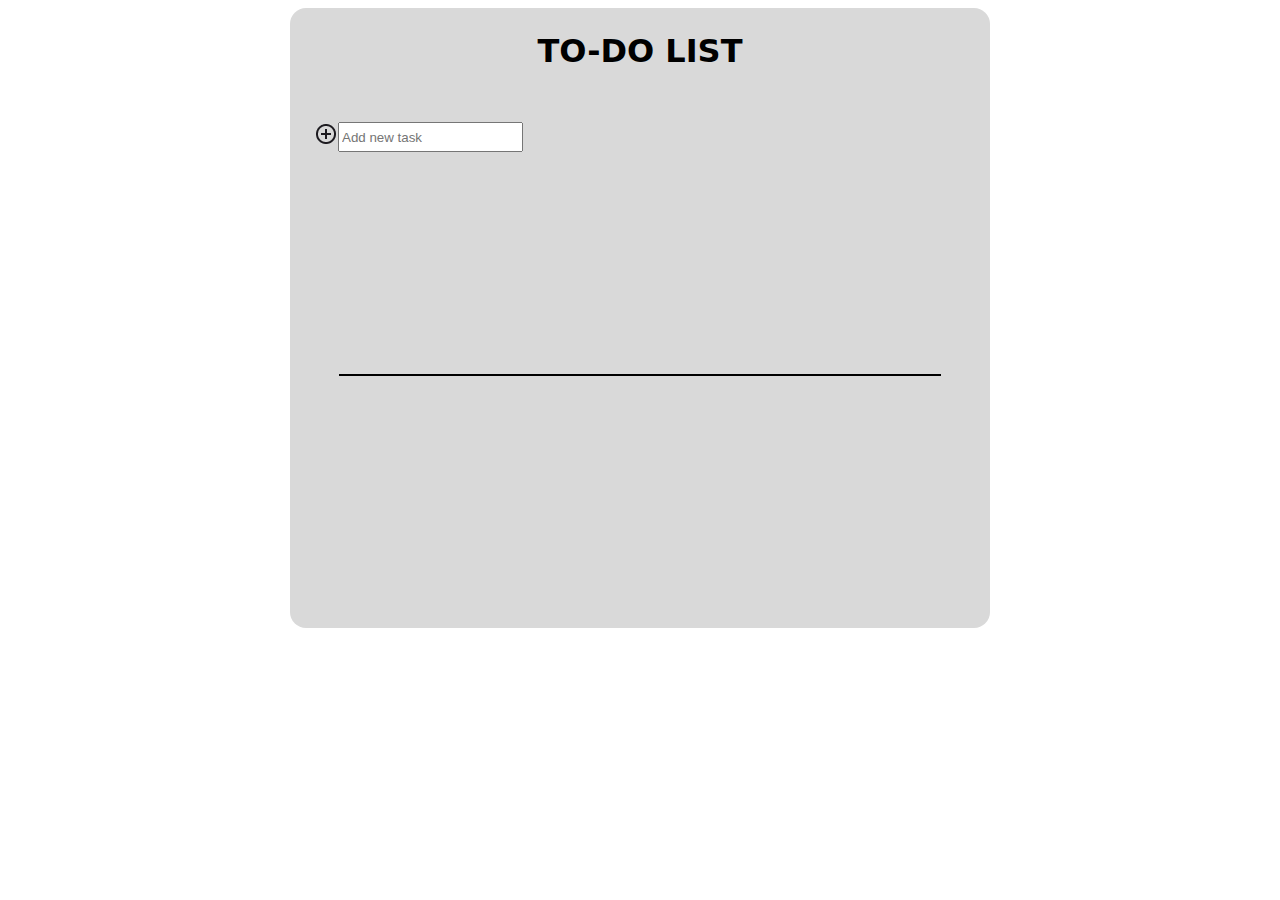
<file: my-to-do-list/index.html>
<!DOCTYPE html>
<html lang="en">
<head>
    <meta charset="UTF-8">
    <meta name="viewport" content="width=device-width, initial-scale=1.0">
    <title>To-Do List</title>
    <link rel="stylesheet" href="style.css">
</head>
<body>
    <div class="container">
        <h1>TO-DO LIST</h1>
        <!-- Task space -->
        <div class="newtask">
            <!-- Add new task -->
            <div><img src="assets/add_circle.png" alt=""></div>
            <input type="text" id="addnewtask" placeholder="Add new task">
        </div>
        <div class="garis">
            
        </div>
        <div class="donetask">

        </div>
    </div>
</body>
</html>
</file>
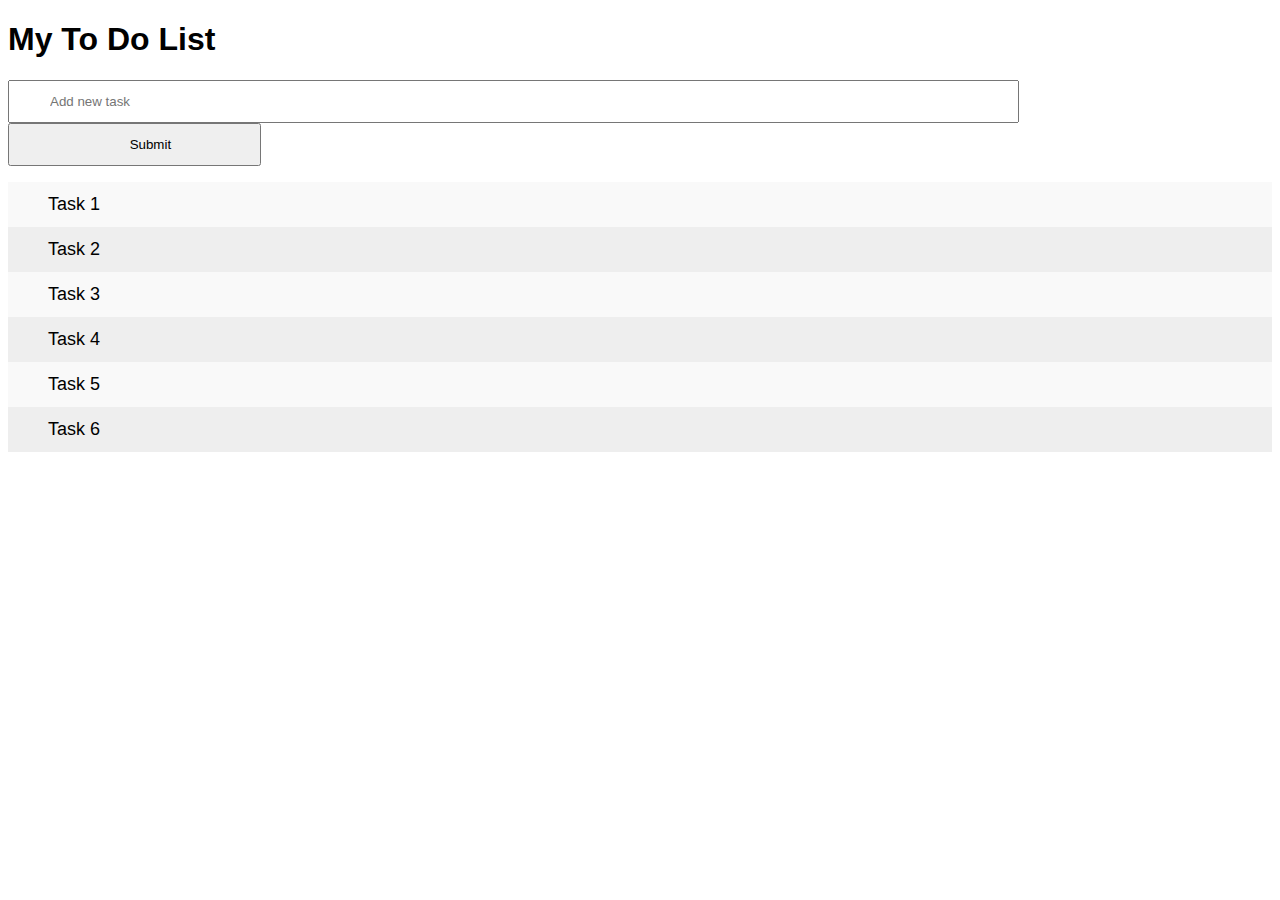
<file: to-do-list/index.html>
<!DOCTYPE html>
<html lang="en">
<head>
    <meta charset="UTF-8">
    <meta name="viewport" content="width=device-width, initial-scale=1.0">
    <title>The To Do List</title>
    <link rel="stylesheet" href="style.css">
</head>
<body>
    <!-- To add new task -->
    <div>
        <h1>My To Do List</h1>
        <input type="text" id="newtask" placeholder="Add new task">
        <button onclick="newElement()" class addTask>Submit</button>
    </div>
    <!-- Current task list -->
    <div class="tasklist">
        <ul>
            <li>Task 1</li>
            <li>Task 2</li>
            <li>Task 3</li>
            <li>Task 4</li>
            <li>Task 5</li>
            <li>Task 6</li>
        </ul>
    </div>
</body>
<script src="script.js"></script>
</html>
</file>
<file: my-to-do-list/style.css>
body {
    display: flex;
    justify-content: center;
    font-family: system-ui, -apple-system, BlinkMacSystemFont, 'Segoe UI', Roboto, Oxygen, Ubuntu, Cantarell, 'Open Sans', 'Helvetica Neue', sans-serif
}
.container {
    background-color: #D9D9D9;
    height: 572px;
    width: 652px;
    display: flex;
    flex-direction: column;
    justify-content: space-between;
    align-items: center;
    padding: 24px;
    border-radius: 16px;
    /* box-shadow: ; */
}
h1 {
    margin: 0px ;
}
.newtask {
    height: 200px;
    width: 652px;
    /* border: 1px solid black; */
    display: flex;
    padding: 24px;
}
#addnewtask {
    height: 24px;

}
.garis {
    width: 600px;
    border: 1px solid black;

}
.donetask {
    height: 200px;
    width: 652px;
    /* border: 1px solid black; */

}
</file>
<file: to-do-list/style.css>
*{
    font-family: 'Gill Sans', 'Gill Sans MT', Calibri, 'Trebuchet MS', sans-serif;
    box-sizing: border-box;
}
ul {
    list-style: none;
    padding: 0;
}
ul li {
    cursor: pointer;
    position: relative;
    padding: 12px 8px 12px 40px;
    background: #eee;
    font-size: 18px;
    transition: 0.2s;

/* Disable select text */
    -webkit-user-select: none;
    -moz-user-select: none;
    -ms-user-select: none;
    user-select: none;
}
ul li:nth-child(odd) {
    background: #f9f9f9;
}
ul li:hover {
    background: #ddd;
}
ul li.finished {
    background: #888;
    text-decoration: line-through;
}
ul li.finished::before {

}

input {
    padding: 12px 8px 12px 40px;
    width: 80%;
}
button {
    padding: 12px 8px 12px 40px;
    width: 20%;
}
</file>
